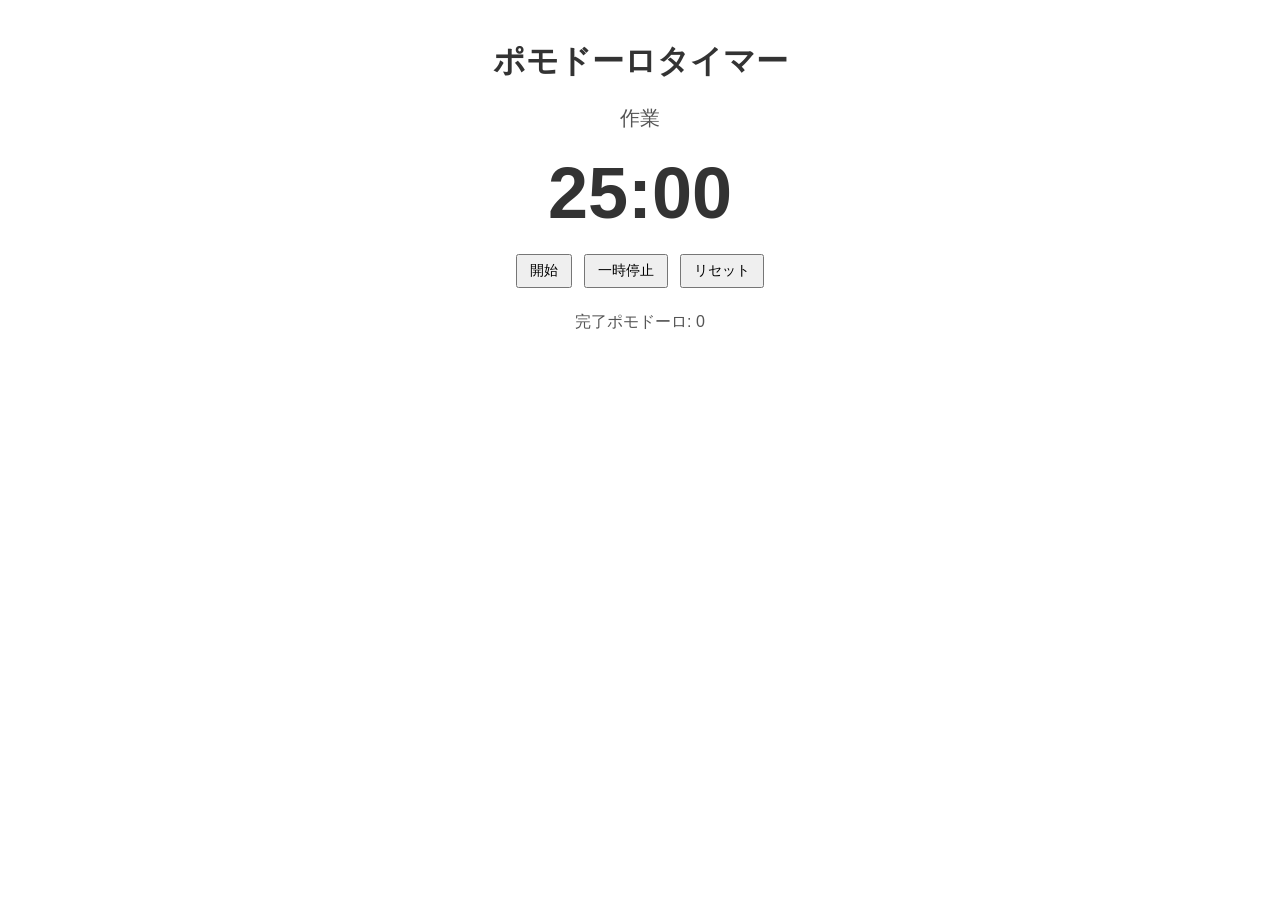
<file: starters/a-pomodoro-timer/rescue/index.html>
<!DOCTYPE html>
<html lang="ja">
<head>
<meta charset="UTF-8">
<meta name="viewport" content="width=device-width, initial-scale=1">
<title>ポモドーロタイマー</title>
<style>
  body { font-family: sans-serif; text-align: center; margin: 40px; color: #333; }
  #mode { font-size: 20px; color: #555; }
  #time { font-size: 72px; font-weight: bold; margin: 20px 0; font-variant-numeric: tabular-nums; }
  button { font-size: 14px; padding: 6px 12px; margin: 0 4px; }
  #count { margin-top: 24px; color: #555; }
</style>
</head>
<body>
  <h1>ポモドーロタイマー</h1>
  <div id="mode">作業</div>
  <div id="time">25:00</div>
  <button id="start">開始</button>
  <button id="pause">一時停止</button>
  <button id="reset">リセット</button>
  <div id="count">完了ポモドーロ: 0</div>

<script>
const WORK_SECONDS = 25 * 60;
const BREAK_SECONDS = 5 * 60;

let isWork = true;
let remaining = WORK_SECONDS;
let timerId = null;
let completed = 0;

const timeEl = document.getElementById('time');
const modeEl = document.getElementById('mode');
const countEl = document.getElementById('count');

function render() {
  const m = String(Math.floor(remaining / 60)).padStart(2, '0');
  const s = String(remaining % 60).padStart(2, '0');
  timeEl.textContent = m + ':' + s;
  modeEl.textContent = isWork ? '作業' : '休憩';
  countEl.textContent = '完了ポモドーロ: ' + completed;
}

function beep() {
  const AudioCtx = window.AudioContext || window.webkitAudioContext;
  if (!AudioCtx) return;
  const ctx = new AudioCtx();
  const osc = ctx.createOscillator();
  const gain = ctx.createGain();
  osc.connect(gain);
  gain.connect(ctx.destination);
  osc.frequency.value = 880;
  gain.gain.setValueAtTime(0.2, ctx.currentTime);
  gain.gain.exponentialRampToValueAtTime(0.001, ctx.currentTime + 0.8);
  osc.start();
  osc.stop(ctx.currentTime + 0.8);
}

function tick() {
  remaining -= 1;
  if (remaining <= 0) {
    beep();
    if (isWork) completed += 1;
    isWork = !isWork;
    remaining = isWork ? WORK_SECONDS : BREAK_SECONDS;
  }
  render();
}

document.getElementById('start').onclick = function () {
  if (timerId !== null) return;
  timerId = setInterval(tick, 1000);
};

document.getElementById('pause').onclick = function () {
  clearInterval(timerId);
  timerId = null;
};

document.getElementById('reset').onclick = function () {
  clearInterval(timerId);
  timerId = null;
  isWork = true;
  remaining = WORK_SECONDS;
  completed = 0;
  render();
};

render();
</script>
</body>
</html>
</file>
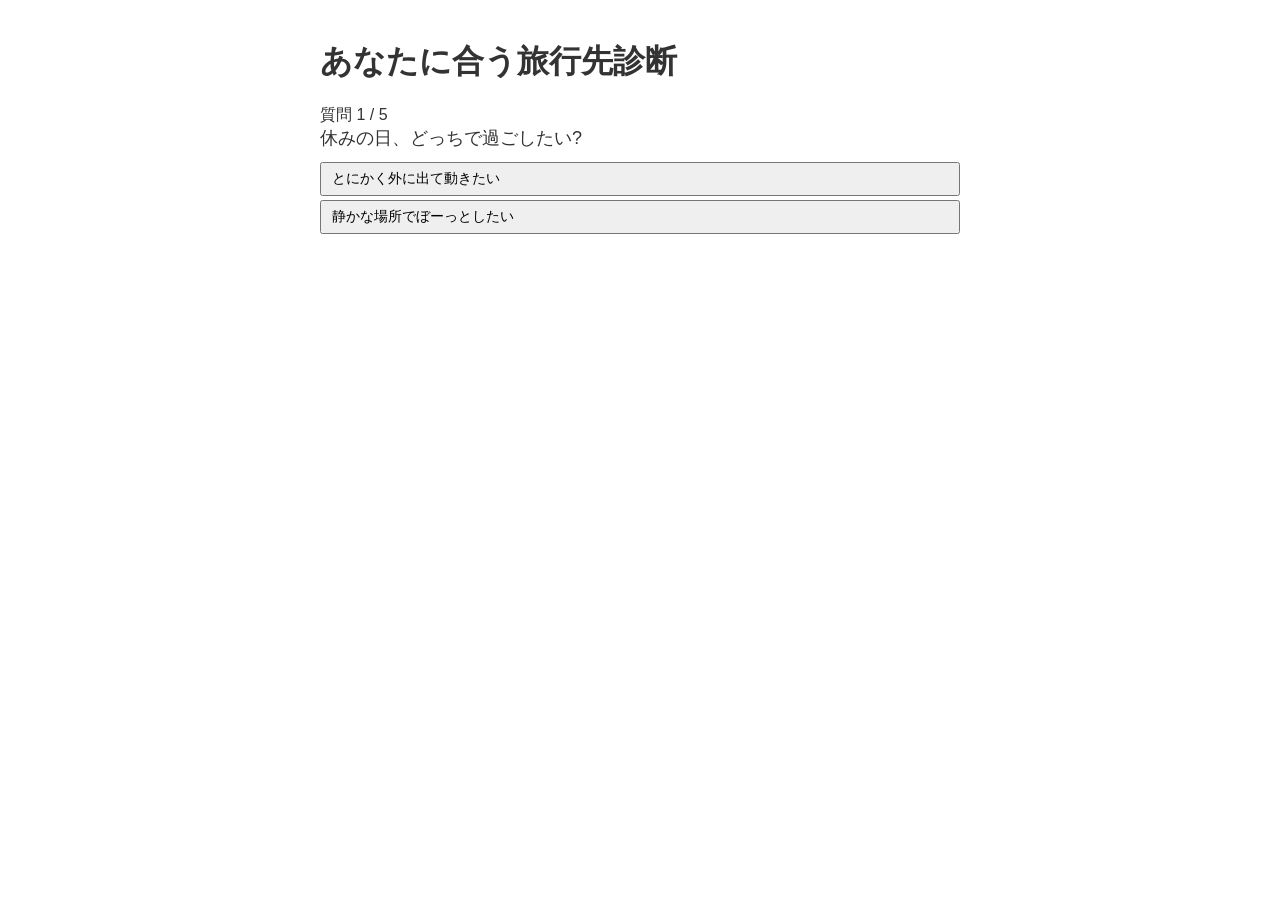
<file: starters/b-shindan-chart/rescue/index.html>
<!DOCTYPE html>
<html lang="ja">
<head>
<meta charset="UTF-8">
<meta name="viewport" content="width=device-width, initial-scale=1">
<title>あなたに合う旅行先診断</title>
<style>
  body { font-family: sans-serif; margin: 40px auto; max-width: 640px; color: #333; }
  #question { font-size: 18px; margin-bottom: 12px; }
  button { display: block; width: 100%; text-align: left; font-size: 14px; padding: 6px 10px; margin: 4px 0; }
  #result { margin-top: 24px; }
  #result h2 { margin-bottom: 4px; }
</style>
</head>
<body>
  <h1>あなたに合う旅行先診断</h1>
  <div id="quiz">
    <div id="progress"></div>
    <div id="question"></div>
    <div id="choices"></div>
  </div>
  <div id="result" hidden></div>

<script>
const QUESTIONS = [
  { text: '休みの日、どっちで過ごしたい?', choices: [
    { label: 'とにかく外に出て動きたい', type: 'active' },
    { label: '静かな場所でぼーっとしたい', type: 'calm' } ] },
  { text: '旅先のごはんは?', choices: [
    { label: '有名店を調べて並んででも食べたい', type: 'active' },
    { label: '宿でゆっくり出てくるものでいい', type: 'calm' } ] },
  { text: '予定の立て方は?', choices: [
    { label: '分刻みで組みたい', type: 'active' },
    { label: 'その日の気分で決めたい', type: 'calm' } ] },
  { text: '写真は?', choices: [
    { label: '景色より人と撮りたい', type: 'city' },
    { label: '人より景色を撮りたい', type: 'nature' } ] },
  { text: '帰ってきた翌日、どうなっていたい?', choices: [
    { label: '話したいことが山ほどある', type: 'city' },
    { label: '頭が空っぽで軽い', type: 'nature' } ] }
];

const RESULTS = {
  'active-city': { name: '大都市食べ歩き型', body: '朝から晩まで動き回れる大都市が向いています。台北、ソウル、大阪あたりが好相性。' },
  'active-nature': { name: 'アクティブ自然型', body: '体を動かせる自然が向いています。ニュージーランド、屋久島、スイスあたりが好相性。' },
  'calm-city': { name: '街並みひたり型', body: '歩くだけで絵になる街が向いています。京都、リスボン、プラハあたりが好相性。' },
  'calm-nature': { name: '静養リセット型', body: '何もしない時間が必要です。温泉地、離島、湖畔の宿あたりが好相性。' }
};

let current = 0;
const answers = [];

const progressEl = document.getElementById('progress');
const questionEl = document.getElementById('question');
const choicesEl = document.getElementById('choices');
const resultEl = document.getElementById('result');

function renderQuestion() {
  const q = QUESTIONS[current];
  progressEl.textContent = '質問 ' + (current + 1) + ' / ' + QUESTIONS.length;
  questionEl.textContent = q.text;
  choicesEl.innerHTML = '';
  q.choices.forEach(function (c) {
    const btn = document.createElement('button');
    btn.textContent = c.label;
    btn.onclick = function () { answer(c.type); };
    choicesEl.appendChild(btn);
  });
}

function answer(type) {
  answers.push(type);
  current += 1;
  if (current < QUESTIONS.length) {
    renderQuestion();
  } else {
    showResult();
  }
}

function showResult() {
  const pace = answers.filter(function (a) { return a === 'active'; }).length >= 2 ? 'active' : 'calm';
  const place = answers.filter(function (a) { return a === 'city'; }).length >= 1 ? 'city' : 'nature';
  const r = RESULTS[pace + '-' + place];
  document.getElementById('quiz').hidden = true;
  resultEl.hidden = false;
  // HTMLを文字列で組み立てず、要素を作って textContent で入れる
  resultEl.textContent = '';
  const h = document.createElement('h2');
  h.textContent = r.name;
  const p = document.createElement('p');
  p.textContent = r.body;
  resultEl.appendChild(h);
  resultEl.appendChild(p);
}

renderQuestion();
</script>
</body>
</html>
</file>
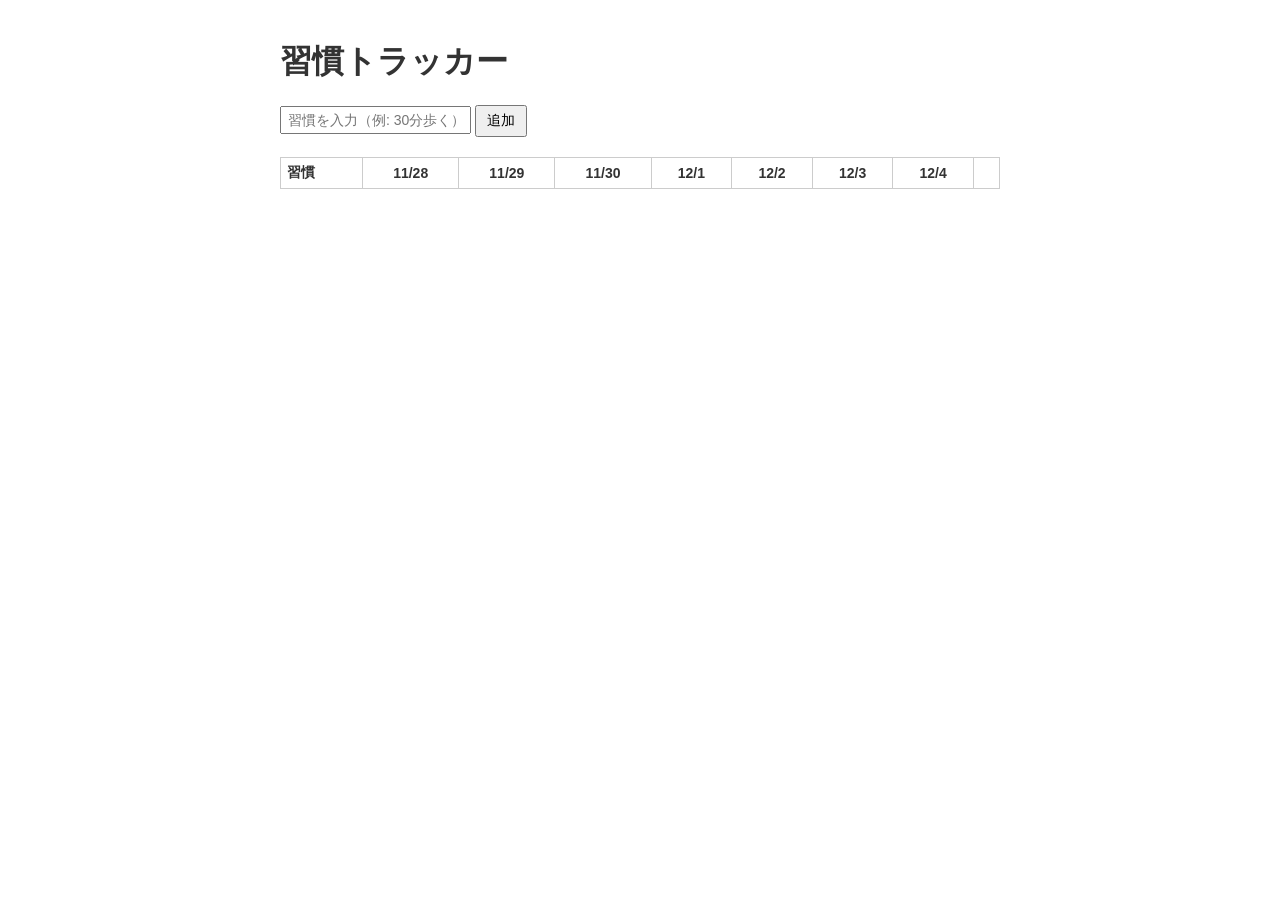
<file: starters/c-habit-tracker/rescue/index.html>
<!DOCTYPE html>
<html lang="ja">
<head>
<meta charset="UTF-8">
<meta name="viewport" content="width=device-width, initial-scale=1">
<title>習慣トラッカー</title>
<style>
  body { font-family: sans-serif; margin: 40px auto; max-width: 720px; color: #333; }
  input { font-size: 14px; padding: 4px 6px; }
  button { font-size: 14px; padding: 5px 10px; }
  table { border-collapse: collapse; margin-top: 20px; width: 100%; }
  th, td { border: 1px solid #ccc; padding: 6px; text-align: center; font-size: 14px; }
  th.habit, td.habit { text-align: left; }
  .done { color: #2a7; font-weight: bold; }
  .del { color: #999; cursor: pointer; border: none; background: none; }
  #storage-warning { color: #a60; font-size: 14px; }
</style>
</head>
<body>
  <h1>習慣トラッカー</h1>

  <form id="add-form">
    <input id="habit-name" placeholder="習慣を入力（例: 30分歩く）" required>
    <button type="submit">追加</button>
  </form>

  <p id="storage-warning" hidden>
    このブラウザではデータの保存が無効になっているため、閉じると記録が消えます。
  </p>

  <table>
    <thead><tr id="head-row"></tr></thead>
    <tbody id="body-rows"></tbody>
  </table>

<script>
const STORAGE_KEY = 'habit-tracker';

// ブラウザの設定や開き方によっては localStorage が使えないことがある。
// その場合でもアプリ自体は動かし、保存できないことだけ画面で知らせる。
const storageAvailable = (function () {
  try {
    localStorage.setItem('__probe__', '1');
    localStorage.removeItem('__probe__');
    return true;
  } catch (e) {
    return false;
  }
})();

function loadHabits() {
  if (!storageAvailable) return [];
  try {
    return JSON.parse(localStorage.getItem(STORAGE_KEY)) || [];
  } catch (e) {
    return [];
  }
}

function saveHabits(habits) {
  if (!storageAvailable) return;
  try {
    localStorage.setItem(STORAGE_KEY, JSON.stringify(habits));
  } catch (e) {
    // 容量超過などで保存できなくても、操作は続けられるようにする
  }
}

function dateKey(d) {
  return d.getFullYear() + '-' + String(d.getMonth() + 1).padStart(2, '0') + '-' + String(d.getDate()).padStart(2, '0');
}

function lastSevenDays() {
  const days = [];
  for (let i = 6; i >= 0; i--) {
    const d = new Date();
    d.setDate(d.getDate() - i);
    days.push(d);
  }
  return days;
}

let habits = loadHabits();

function render() {
  const days = lastSevenDays();
  const todayKey = dateKey(new Date());

  const headRow = document.getElementById('head-row');
  headRow.innerHTML = '<th class="habit">習慣</th>';
  days.forEach(function (d) {
    const th = document.createElement('th');
    th.textContent = (d.getMonth() + 1) + '/' + d.getDate();
    headRow.appendChild(th);
  });
  headRow.insertAdjacentHTML('beforeend', '<th></th>');

  const body = document.getElementById('body-rows');
  body.innerHTML = '';
  habits.forEach(function (habit, index) {
    const tr = document.createElement('tr');
    const nameTd = document.createElement('td');
    nameTd.className = 'habit';
    nameTd.textContent = habit.name;
    tr.appendChild(nameTd);

    days.forEach(function (d) {
      const key = dateKey(d);
      const td = document.createElement('td');
      const done = habit.records.indexOf(key) !== -1;
      if (key === todayKey) {
        const cb = document.createElement('input');
        cb.type = 'checkbox';
        cb.checked = done;
        cb.onchange = function () { toggle(index, key); };
        td.appendChild(cb);
      } else {
        td.textContent = done ? '✓' : '';
        if (done) td.className = 'done';
      }
      tr.appendChild(td);
    });

    const delTd = document.createElement('td');
    const delBtn = document.createElement('button');
    delBtn.className = 'del';
    delBtn.textContent = '削除';
    delBtn.onclick = function () { removeHabit(index); };
    delTd.appendChild(delBtn);
    tr.appendChild(delTd);

    body.appendChild(tr);
  });
}

function toggle(index, key) {
  const records = habits[index].records;
  const at = records.indexOf(key);
  if (at === -1) {
    records.push(key);
  } else {
    records.splice(at, 1);
  }
  saveHabits(habits);
  render();
}

function removeHabit(index) {
  habits.splice(index, 1);
  saveHabits(habits);
  render();
}

document.getElementById('add-form').onsubmit = function (e) {
  e.preventDefault();
  const input = document.getElementById('habit-name');
  const name = input.value.trim();
  if (!name) return;
  habits.push({ name: name, records: [] });
  saveHabits(habits);
  input.value = '';
  render();
};

if (!storageAvailable) {
  document.getElementById('storage-warning').hidden = false;
}

render();
</script>
</body>
</html>
</file>
